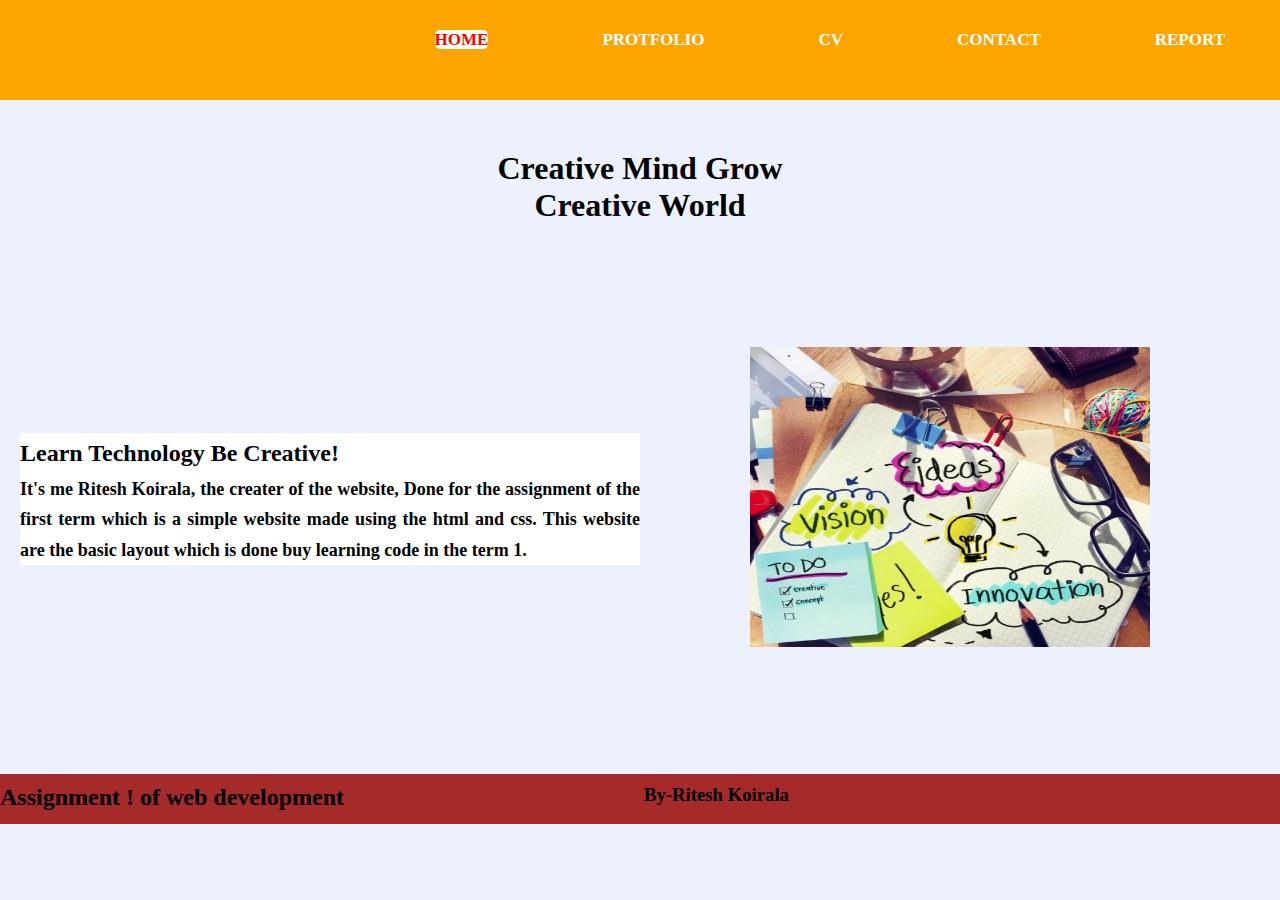
<file: index.html>
<!DOCTYPE html>
	<html lang="en">
	<head>
		<meta charset="UTF-8">
		<meta name="viewport" content="width=device-width, initial-scale=1">
		<title>Home page</title>
		<link rel="stylesheet" href="project.css" type="text/css">
		<link rel="stylesheet" href="https://cdnjs.cloudflare.com/ajax/libs/font-awesome/5.15.3/css/all.min.css"/>
	</head>
	<body class="boy">
		<div>
			<!--the navigation bar start from here-->
		 <nav>
		 	<!--this is for the fas fa-bars-->
			<input type="checkbox" id="check">
			<label for="check" class="checkbtn">
				<i class="fas fa-bars"></i></label>
			<ul>
				<li><a class="active" href="index.html">home</a></li>
				<li><a href="protfolio.html">protfolio</a></li>
				<li><a href="cv.html">cv</a></li>
				<li><a href="contact.html">contact</a></li>
				<li><a href="sitereport.html">report</a></li>
			</ul>
		 </nav>
	    </div>
           <!--heading section-->
	    <h1>Creative Mind Grow<BR> Creative World</H1>
		<div class="main">
		<div class="main1">
			<!--content section-->
			<h2>Learn Technology Be Creative!</h2>
			<p>It's me <u><b>Ritesh Koirala</b></u>, the creater of the website,
			Done for the assignment of the first term which is a simple website made using the
			<b><u>html and css</u></b>. This website are the basic layout which is done buy learning
			code in the term 1.</p>
		</div>
		<div class="image">
			<img src="creative.jpg" alt="creative mind" >
		</div>
			
		</div>
	<!--footer section start-->
	<div class="footer">
		<h2> Assignment ! of web development</h2>
		<h3>By-Ritesh Koirala</h3>
		<div class="ok"></div>
		</div> 


<!-- REFRENCE
	HUDAK, JEFFREY (2002-2021) GAYMEN ELIMENTRY SCHOOL IN SUPPORT.Mindtools{ONLINE}. Available 
	From:https://www.mindtools.com//media/Resized-Images/Articles/Creativity_Techniques/19_IS_41454894_Rawpixel_1x1.jpg/ accessed 2nd june 2021-->





	</body>
	</html>
</file>
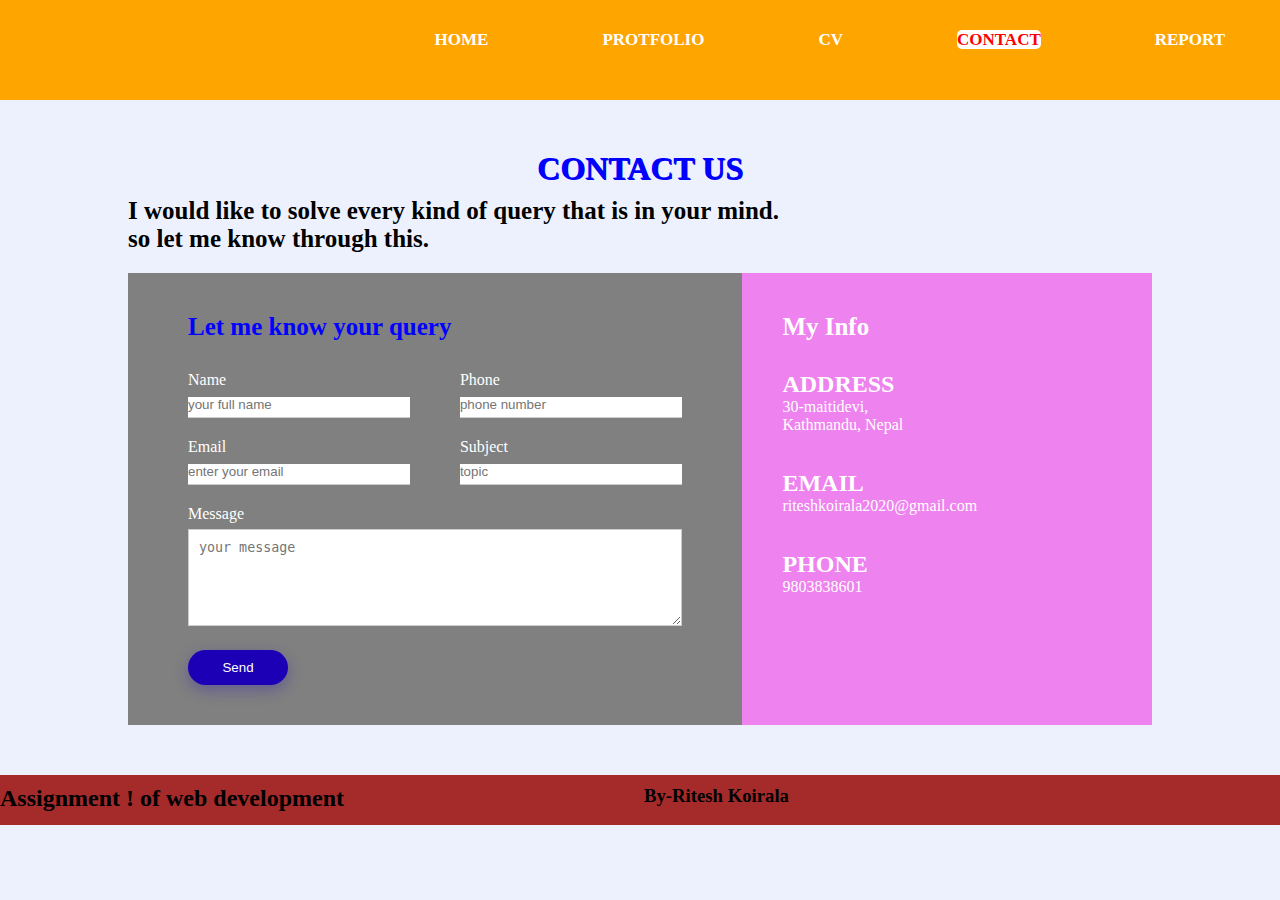
<file: contact.html>
<!DOCTYPE html>
	<html lang="en">
	<head>
		<meta charset="UTF-8">
		<meta name="viewport" content="width=device-width, initial-scale=1">
		<title>contact page</title>
		<link rel="stylesheet" href="project.css" type="text/css">
		<link rel="stylesheet" href="https://cdnjs.cloudflare.com/ajax/libs/font-awesome/5.15.3/css/all.min.css"/>
	</head>
	<body class="boy">
		<div>
			<!--the navigation bar start from here-->
		 <nav>
		 	<!--this is for the fas fa-bars-->
			<input type="checkbox" id="check">
			<label for="check" class="checkbtn">
				<i class="fas fa-bars"></i></label>
			<ul>
				<li><a  href="index.html">home</a></li>
				<li><a href="protfolio.html">protfolio</a></li>
				<li><a href="cv.html">cv</a></li>
				<li><a class="active" href="contact.html">contact</a></li>
				<li><a href="sitereport.html">report</a></li>
			</ul>
			<div class="ok"></div>
		</nav>
		</div>
		<!--this is the topic and short message given by me-->
		<div class="container">
			<h1>CONTACT US</h1>
		<h3>I would like to solve every kind of query that is in your mind.<BR> so let me know through this.</h3>
			<div class="contact-box">
				<div class="contact-left">
					<h3>Let me know your query</h3>
					<!--the contack form page -->
					<form>
						<div class="input-row">
						<div class="input-group">
							<label>Name</label>
							<input type="text" placeholder="your full name" required="required">
						</div>
						<div class="input-group">
							<label>Phone</label>
							<input type="text" placeholder="phone number">
						</div>
					</div>
					<div class="input-row">
						<div class="input-group">
							<label>Email</label>
							<input type="email" placeholder="enter your email" required="required">
						</div>
						<div class="input-group">
							<label>Subject</label>
							<input type="text" placeholder="topic">
						</div>
					</div>
					<LABEL>Message</LABEL>
					<textarea rows="5" placeholder="your message" required="required"></textarea>
					<button type="submit">Send</button>





					</form>
				</div>
				<!--this is my information given-->
				<div class="contact-right">
					<h3>My Info</h3>
					<h2>ADDRESS</h2>
					30-maitidevi,<br>
					Kathmandu, Nepal<br>
					<BR><BR><h2>EMAIL</h2>
					riteshkoirala2020@gmail.com<br>
					<BR><BR><h2>PHONE</h2>
					9803838601
				</div>
			</div>
			
		</div>
		<!--this is footer secton-->
		<div class="footer">
		<h2> Assignment ! of web development</h2>
		<h3>By-Ritesh Koirala</h3>
		<div class="ok"></div>
		</div> 
        







	</body>
	</html>
</file>
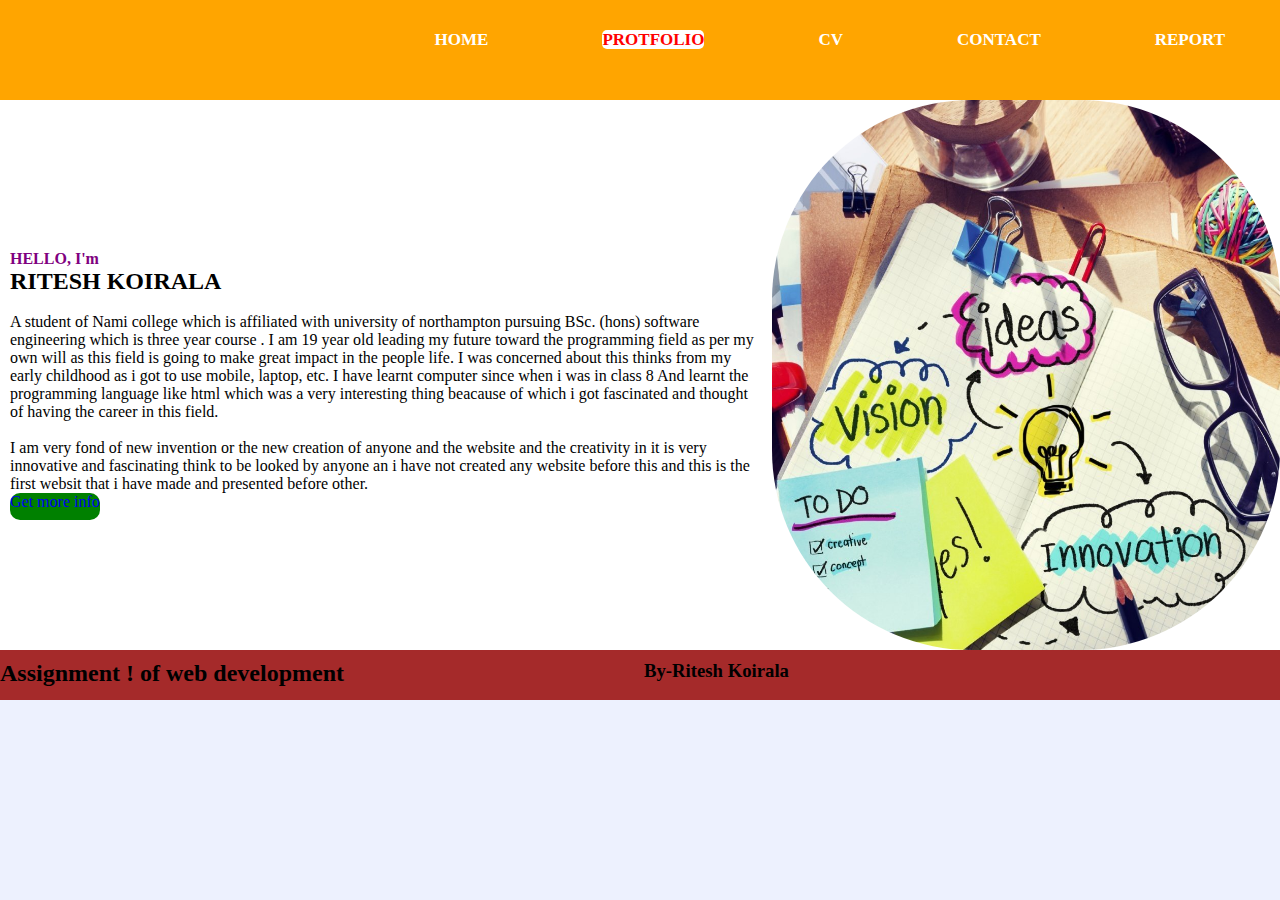
<file: protfolio.html>
<!DOCTYPE html>
	<html lang="en">
	<head>
		<meta charset="UTF-8">
		<meta name="viewport" content="width=device-width, initial-scale=1">
		<title>protfolio page</title>
		<link rel="stylesheet" href="project.css" type="text/css">
		<link rel="stylesheet" href="https://cdnjs.cloudflare.com/ajax/libs/font-awesome/5.15.3/css/all.min.css"/>
	</head>
	<body class="boy">
		<div>
		<nav>
			<input type="checkbox" id="check">
			<label for="check" class="checkbtn">
				<i class="fas fa-bars"></i></label>
			<ul>
				<li><a href="index.html">home</a></li>
				<li><a class="active" href="protfolio.html">protfolio</a></li>
				<li><a href="cv.html">cv</a></li>
				<li><a href="contact.html">contact</a></li>
				<li><a href="sitereport.html">report</a></li>
			</ul>
			<div class="ok"></div>
		</nav>
		</div>
		<div class="grid-container-protfolio">
			<div class="table5">
				<h4>HELLO, I'm </h4><H2>RITESH KOIRALA</H2><br>
				<p>A student of Nami college which is affiliated with university of northampton pursuing 
					BSc. (hons) software engineering which is three year course . I am 19 year old leading my future
					toward the programming field as per my own will as this field is going to make great impact in the people life. I was concerned about this thinks from my early childhood as i got to use mobile, laptop, etc. I have learnt computer since when i was in class 8 And learnt the programming language like html
					which was a very interesting thing beacause of which i got fascinated and thought of having the career in this field. </p>
					<p><br>
					I am very fond of new invention or the new creation of anyone and the website and the creativity in it is very innovative and fascinating think to be looked by anyone an i have not created any website before this and this is the first websit that i have made and presented before other.<br>
					<a href="cv.html">Get more info</a>
				</p>
				</div>
			
			<div class="table4">
				<img src="creative.jpg" alt="placeholdr image">
			</div>
			</div>
		<!--footer section start-->
	<div class="footerss">
		<h2> Assignment ! of web development</h2>
		<h3>By-Ritesh Koirala</h3>
		<div class="ok"></div>
		</div> 
	





	</body>
	</html>
</file>
<file: project.css>
*{
	padding:0;
	margin:0;
	box-sizing:border-box;
	text-decoration:none;
	list-style:none;
}
body{
	font-family:open sans, sans-sarif;
	background-color:#fff;
	background-position: center;
	background-size:cover;
	background-repeat:no-repeat;
	width:100%;
}
nav{
	background-color: orange;
	height:100px;
	width:100%;
	position:relative;
	
}

nav ul{
	float: right;
}
nav ul li{
	display: inline-block;
	margin:0px 55px;
	line-height: 80px;
}
nav ul li a{
	color:white;
	font-size:17px;
	font-weight:bold;
	text-transform: uppercase;
}
ul li a:hover{
	color:rgb(7,187,7);
	background-color: white;
	border-radius: 5px;
}
.active, a:hover{
	background-color:white;
	color:red;
	border-radius: 5px;
}
.checkbtn{
	font-size:30px;
	color:white;
	float: right;
	line-height: 80px;
	margin-right: 40px;
	cursor: pointer;
	display:none;
}
#check{
	display:none;
}
h1{
	margin:50px 0;
	text-align: center;
	text-transform: capitalize;
	padding:0px;
}
.main{
	height:50vh;
	width: 100%;
	display:flex;
	justify-content: space-around;
	align-items: center;
	box-sizing: border-box;
	padding: 20PX;
}
.main1{
	width: 50%;
	box-sizing: border-box;
	text-align: justify;
	line-height: 1.7;
	background-color: white;
	
}
.main1 p{
	font-weight: bold;
	font-size: 18px;
}
.image{
	width:50%;
	padding:0;
	text-align: center;
}
.image img{
	width:400px;
	height:300px;
}
.image a{
	text-align: center;
}
.footer{
	background-color: brown;
	display: flex;
	padding-top: 10px;
	height: 50px;
	width: 100%;
	margin-top: 50px;
}
.footer h3{
	padding-left: 300px;
}
.boy{
	background-color: #edf1fe;
}

.container{
	width: 80%;
	margin:50px auto;
}
.container h1{
   color:blue;
}
.contact-box{
	background:gray;
	display: flex;
}
.contact-left{
	flex-basis:60%;
	padding:40px 60px;
}
.contact-right{
	flex-basis:40%;
	padding:40px;
	color:#fff;
	background: violet;
}
.container h1{
	margin-bottom: 10px;
	font-weight: bold;
	text-shadow: 1px 1px ;
}
.container h3{
	font-size: 25px;
	margin-bottom: 20px;
}
.input-right h3{
	font-size:10px;
}
.input-row{
	display: flex;
	justify-content: space-between;
	margin-bottom: 20px;
}
.input-row .input-group{
	flex-basis:45%;
}
form{
	background-color: gray;
}
input{
	width: 100%;
	border:none;
	border-bottom: 1px solid #ccc;
	outline: none;
	padding-bottom: 5px;
}
textarea{
	width: 100%;
	border:1px solid #ccc;
	outline: none;
	padding: 10px;
}
label{
	margin-bottom: 6px;
	display: block;
	color:white;
}
button{
	background: #1c00b5;
	width: 100px;
	border:none;
	outline: none;
	color:white;
	height:35px;
	border-radius: 30px;
	margin-top: 20px;
	box-shadow: 0px 5px 15px 0px rgba(28,0,181,0.3);
}
.contact-left h3{
	color:blue;
	font-weight: 600;
	margin-bottom: 30px;
}
.contact-right h3{
	font-weight: bold;
	margin-bottom: 30px;
}
.grid-container{
	display: grid;
	grid-gap: 10px;
	padding:10px; 
	background-color: #edf1fe;
}
.grid-container div{
	text-align: center;
	padding: 20px 0;
	font-size: 30px;
}
.table1{
	grid-column: 1/7; 
}
.table1 h1{
	color:purple;
	font-size:55px;
}
.table2{
	height: 1000px;
	width: 350px;
	margin-right: -105px;
	background-color: blue;
}
.table2 img{
	margin-right: 90px;
	border-radius: 100rem;
	width: 100px;
	height: 150px;
}
.table2 h4{
	margin-right: 80px;
	font-size: 30PX;
	color: GOLD;
}
.table2 h6{
	margin-right: 80px;
	margin-top: -30px;
    border-bottom: 3px solid rgba(255,255,255,0.2);
    color:#fff;
}
.table2 h5{
    margin-right: 200px;
    font-size: 18px;
    margin-top: 20px;
    color:#fff;
     border-bottom: 3px solid rgba(255,255,255,0.2);
}
.table2 p{

	text-align: left;
	font-size: 20px;
	margin-left: 20px;
	color:#fff;
}
.table3{
	background-color: white;
	width:700px;
	margin-right: -195px;
}
.table3 h5{
	text-align: left;
	margin-left: 20px;
}
.table3 p{
	text-align: left;
	margin-left: 20px;
	font-size: 18px;
}
.grid-container-protfolio{
	display: grid;
	grid-gap: 10px;
	background-color: white;
	height:550px;
	display: flex;
}
.table4{
	width:40%;
}
.table4 img{
	border-radius: 200px;
	height: 550px;
	width: 100%;
}
.table5{
	padding-top: 150PX;
	width: 60%;
}
.table5 h4{
	color: purple;
	margin-left: 10px;
}
.table5 p{
	margin-left: 10px;
}
.table5 h2{
	margin-left: 10px;
}
.table5 a{

	background-color: green;
	border-radius: 10px;
	padding-bottom: 10px;
}
.footers{
	background-color: brown;
	display: flex;
	padding-top: 10px;
	height: 50px;
	width: 100%;
}
.footers h3{
	padding-left: 300px;
}
.footerss{
	background-color: brown;
	display: flex;
	padding-top: 10px;
	height: 50px;
	width: 100%;
}
.footerss h3{
	padding-left: 300px;
}
@media(max-width: 900px){
	.checkbtn{
		display:block;
		padding-top:30px;
	}
	ul{
		position:fixed;
		top:80px;
		width:100%;
		height:750vh;
		background-color:#2c3e50;
		top:80px;
		left:0;
		text-align: center;
		left:-100%;
		transition: .5s all ease-in-out;
	}
	nav ul li{
		display:block;
	}
	nav ul li a {
		font-size:20px;
	}
	#check:checked ~ul{
		left:0;
	}
	h1{
		color:#3498db;
	}
	.main{
	display:block;
    }
    .image{
    	width:100%;
    }
    .main1{
    	width: 100%;
    }
    .image img{
    	width: 100%;
    	height: auto;
    }
    .footer{
    	width: 100%;
    	height: auto;
    	margin-top: 400px;
    }
    .footer h3{
    	padding-left: 80px;
    }
    .contact-box{
    	display:inline-block;
    	width: 100%;
    }
    .grid-container{
    	display: block;
    	margin-right: 20px;
    	width: 100%;
    }
    .table2{
    	width: 100%;
    }
    .table2 h4{
    	margin-left: 70px;
    }
    .table2 img{
    	margin-left: 70px;
    }
    .table2 h5{
    	margin-left: 70px;
    }
    .table2 p{
    	margin-left: 70px;
    }
    .table2 h6{
    	margin-left: 70px;
    }
    .table1{
    	width: 100%;
    }
    .table1 h1{
    	font-size: 40px;
    }
    .table3{
    	height: 1000px;
    	width:100%;
    }
    .grid-container-protfolio{
        	display:block;
    }
    .table5{
    	background-color: white;
    	width: 100%;
    	padding-top: 90px;
    }
    .table5 p{
    	margin-left: 10px;
    	margin-right: 10px;
    	height: auto;
    }
    .table4{
    	width: 100%;
    	height: auto;
    	background-color: white;
    	height: 500px;

    }
    .table4 img{
    	background-color: white;
    	width:350px;
    	height: 350px;
    	margin-left: 20px;
    	padding: 50px;
    }
    .footers{
    	width: 100%;
    	height: auto;
    }
    .footers h3{
    	padding-left: 80px;
    }
    .footerss{
    	width: 100%;
    	height: auto;
    	margin-top: 450px;
    }
    .footerss h3{
    	padding-left: 80px;
    }
}
@media(max-width: 380px){
	.table2 p{
    	margin-left: 10px;
    }
    .table2 h5{
    	margin-right:100px;
    }
   .table3 {
   	height: 1300px;
   }
   .table2{
   	height: 1100px;
   }
   .table4 img{
    	background-color: white;
    	width:250px;
    	height: 250px;
    	margin-left: 20px;
    	margin-bottom: -90px;
    	border-radius: 100px;
    }
}
</file>
